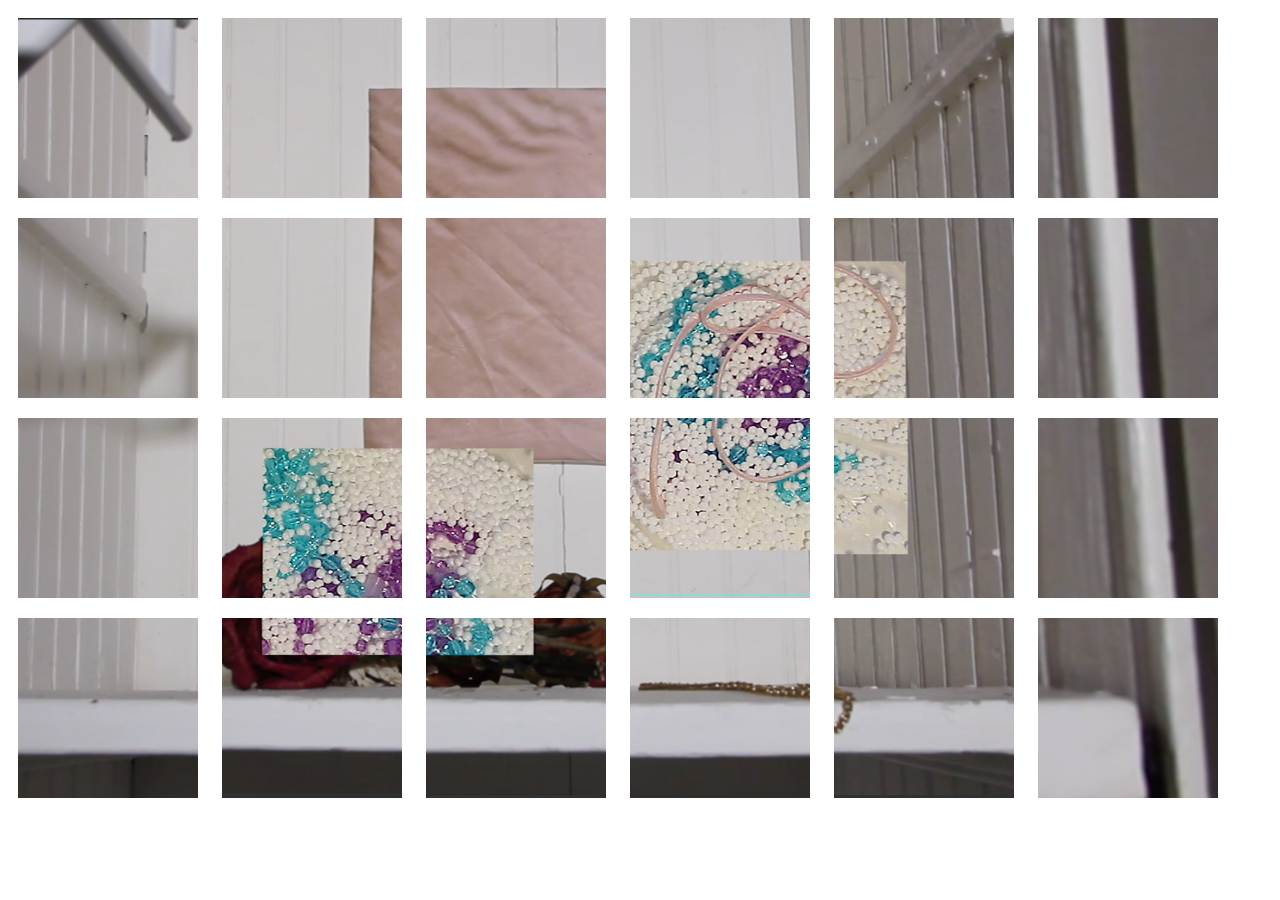
<file: index.html>
<!DOCTYPE html>
<html lang="en">

<head>
	<meta charset="UTF-8">
	<title></title>
	<link rel="stylesheet" type="text/css" href="style.css">
</head>
<body>
<div id="pagewrap">

	<div id="pics">
<nav>
	<div id="pic-1">
	<a href="next-frame-1.html">
		<img src="1.png">
	</a>

	</div>
		<div id="pic-2">
		<a href="next-frame-2.html">
		<img src="2.png">
		</a>
		</div>
	

	<div id="pic-3">
		<a href="next-frame-3.html">
		<img src="3.png">
		</a>
	</div>

	<div id="pic-4">
	<a href="next-frame-4.html">
		<img src="4.png">
		</a>
	</div>

	<div id="pic-5">
		<a href="next-frame-5.html">
		<img src="5.png">
		</a>
	</div>

	<div id="pic-6">
		<a href="next-frame-6.html">
		<img src="6.png">
		</a>
	</div>

	<div id="pic-7">
		<a href="next-frame-7.html">
		<img src="7.png">
		</a>
	</div>

	<div id="pic-8">
		<a href="next-frame-8.html">
		<img src="8.png">
		</a>
	</div>

	<div id="pic-9">
		<a href="next-frame-9.html">
		<img src="9.png">
		</a>
	</div>

	<div id="pic-10">
		<a href="next-frame-10.html">
		<img src="10.png">
		</a>
	</div>

	<div id="pic-11">
		<a href="next-frame-11.html">
		<img src="11.png">
		</a>
	</div>

	<div id="pic-12">
		<a href="next-frame-12.html">
		<img src="12.png">
		</a>
	</div>

	<div id="pic-13">
		<a href="next-frame-13.html">
		<img src="13.png">
		</a>
	</div>

	<div id="pic-14">
	<a href="next-frame-14.html">
		<img src="14.png">
		</a>
	</div>
	<div id="pic-15">
		<a href="next-frame-15.html"></a>
		<img src="15.png">
	</div>

	<div id="pic-16">
	<a href="next-frame-16.html">
		<img src="16.png">
		</a>
	</div>

	<div id="pic-17">
	<a href="next-frame-17.html">
		<img src="17.png">
		</a>
	</div>

	<div id="pic-18">
	<a href="next-frame-19.html">
		<img src="18.png">
		</a>
	</div>

	<div id="pic-19">
	<a href="next-frame-20.html">
		<img src="19.png">
		</a>
	</div>

	<div id="pic-20">
	<a href="next-frame-21.html">
		<img src="20.png">
</a>

	</div>
	<a href="next-frame-22.html">
	<div id="pic-21">
		<img src="21.png">
		</a>
	</div>

	<div id="pic-22">
	<a href="next-frame-22.html">
		<img src="22.png">
		</a>
	</div>

	<div id="pic-23">
	<a href="next-frame-23.html">
		<img src="23.png">
		</a>
	</div>

	<div id="pic-24">
	<a href="next-frame-24.html">
		<img src="24.png">
		</a>
	</div>
	</nav>
	<div id="background-video">
<iframe  src="https://www.youtube.com/embed/oeYxyLOWXyM?autoplay=1&t=145s" frameborder="0" allowfullscreen></iframe>
		
	</div>
	</div>
</div>


	
</body>
</html>
</file>
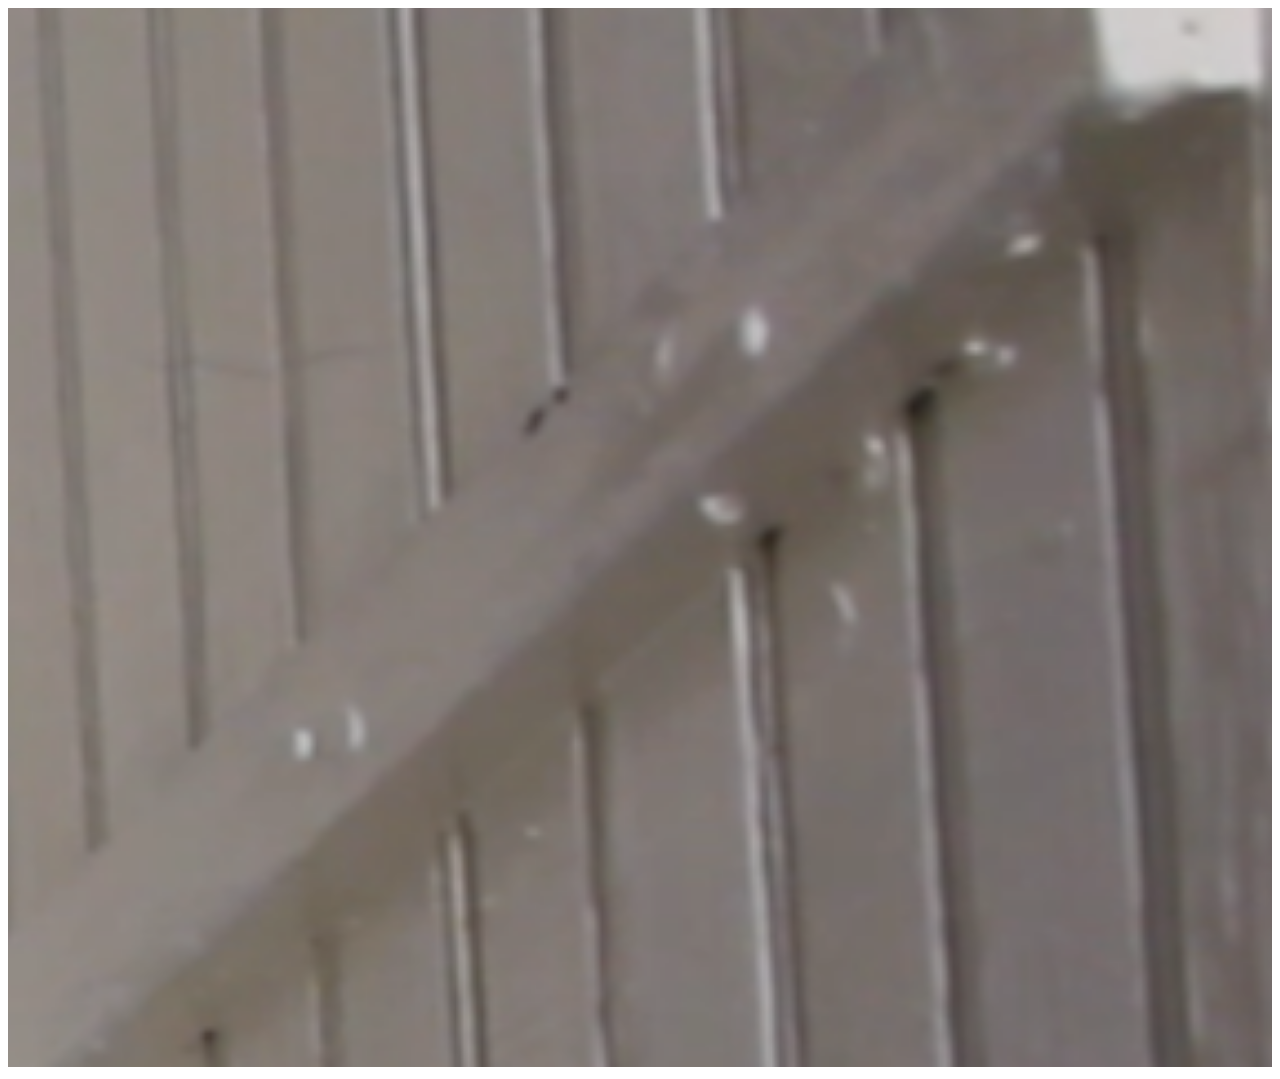
<file: next-frame-1.html>
<!DOCTYPE html>
<html lang="en">
<head>
	<meta charset="UTF-8">
	<title></title>
	<link rel="stylesheet" type="text/css" href="next-frame-1.css">
</head>
<body>
<img id="pic-5" src="5.png">
	
</body>
</html>
</file>
<file: style.css>
[id^="pic-"] {
	width: 200px;
	height: 200px;
	display: inline-block;
	padding: 10px;
	box-sizing: border-box;

}
img {
	width: 100%;
	height: 100%;
	object-fit: cover;
}
#pic-1{
	transition: transform 3s ease-in;}
#pic-1 :hover{
	transform: scale(1.5);}

#pic-2{
	transition: transform 2s ease;}
#pic-2 :hover{
	transform: scale(1.5);}
	#pic-3{
	transition: transform 2s ease;}
#pic-3 :hover{
	transform: scale(2);}
	#pic-4{
	transition: transform 2s ease;}
#pic-4 :hover{
	transform: scale(2);}
	#pic-5{
	transition: transform 2s ease;}
#pic-5 :hover{
	transform: scale(2);}
	#pic-6{
	transition: transform 2s ease;}
#pic-6 :hover{
	transform: scale(2);}
	#pic-7{
	transition: transform 2s ease;}
#pic-7 :hover{
	transform: scale(2);}
	#pic-8{
	transition: transform 2s ease;}
#pic-8 :hover{
	transform: scale(2);}
	#pic-9{
	transition: transform 2s ease;}
#pic-9 :hover{
	transform: scale(2);}
	#pic-10{
	transition: transform 2s ease;}
#pic-10 :hover{
	transform: scale(2);}
	#pic-11{
	transition: transform 2s ease;}
#pic-11 :hover{
	transform: scale(2);}
	#pic-12{
	transition: transform 2s ease;}
#pic-12 :hover{
	transform: scale(2);}
	#pic-13{
	transition: transform 2s ease;}
#pic-13 :hover{
	transform: scale(2);}
#pic-14{
	transition: transform 2s ease;}
#pic-14 :hover{
	transform: scale(2);}
#pic-15{
	transition: transform 2s ease;}
#pic-15 :hover{
	transform: scale(2);}
#pic-16{
	transition: transform 2s ease;}
#pic-16 :hover{
	transform: scale(2);}
#pic-17{
	transition: transform 2s ease;}
#pic-17 :hover{
	transform: scale(2);}
#pic-18{
	transition: transform 2s ease;}
#pic-18 :hover{
	transform: scale(2);}
#pic-19{
	transition: transform 2s ease;}
#pic-19 :hover{
	transform: scale(2);}
#pic-20{
	transition: transform 2s ease;}
#pic-20 :hover{
	transform: scale(2);}
#pic-21{
	transition: transform 2s ease;}
#pic-21 :hover{
	transform: scale(2);}
#pic-22{
	transition: transform 2s ease;}
#pic-22 :hover{
	transform: scale(2);}
#pic-23{
	transition: transform 2s ease;}
#pic-23 :hover{
	transform: scale(2);}
#pic-24{
	transition: transform 2s ease;}
#pic-24 :hover{
	transform: scale(2);}
iframe
{
	position: absolute;
	width: 100%;
	height: 100%;
	top: 0;
	right: 0;
	z-index: -3;
}
#pagewrap {
	width: 1300px;
	margin: 0 auto;
}



/*animation: pics 2s ease 3s infinite
	

}
@keyframes pics
{
	0% {transform: scale(0);}
	100% {transform: scale(200);}

}*/
</file>
<file: next-frame-1.css>
#pic-5{
	width: 100%
}
</file>
